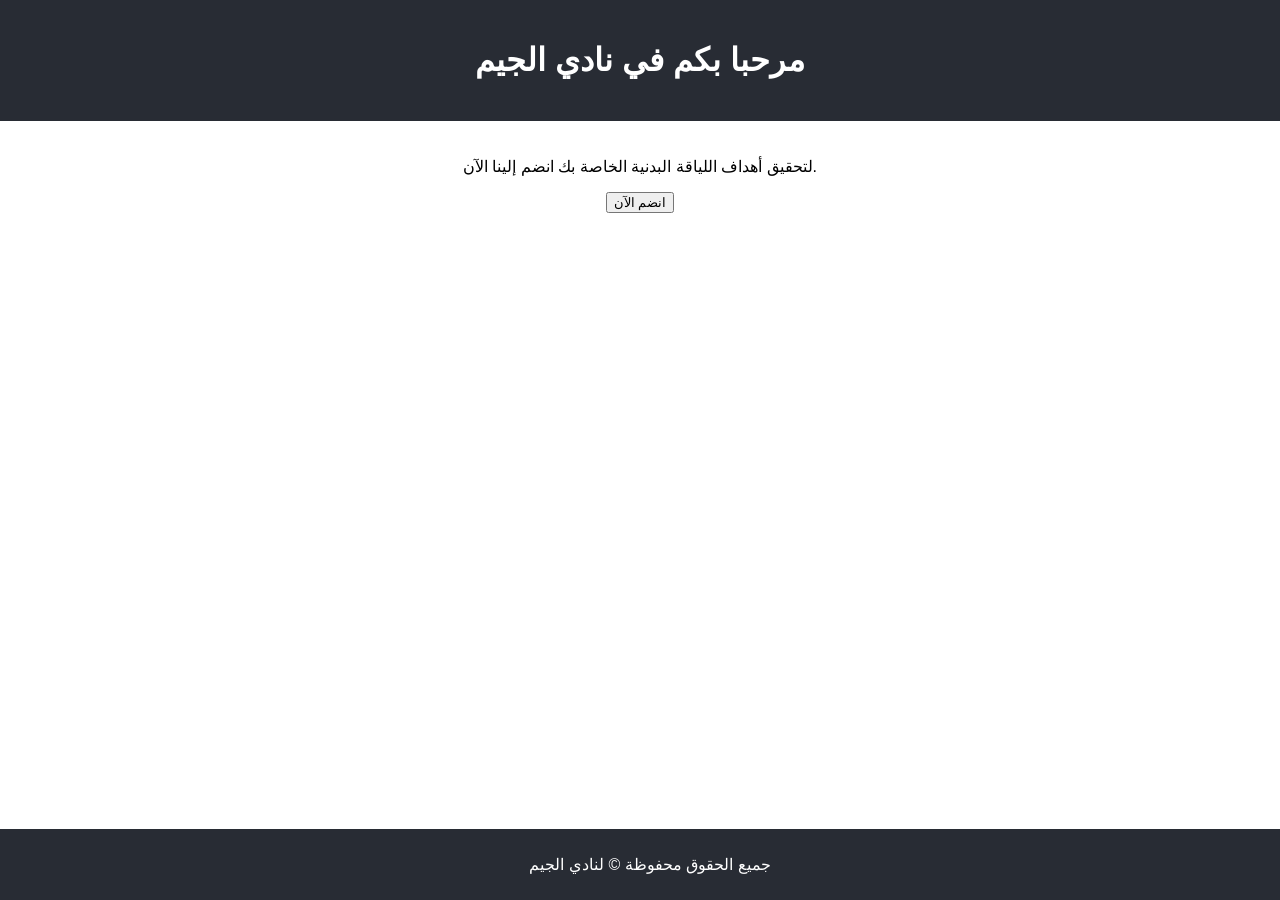
<file: 1.html>
<!DOCTYPE html>
<html lang="en">
<head>
    <meta charset="UTF-8">
    <meta name="viewport" content="width=device-width, initial-scale=1.0">
    <title>Gym Landing Page</title>
    <style>
        body {font-family: Arial, sans-serif; margin: 0; padding: 0;}
        .header {background-color: #282c34; padding: 20px; text-align: center; color: white;}
        .content {padding: 20px; text-align: center;}
        .footer {background-color: #282c34; padding: 10px; text-align: center; color: white; position: fixed; width: 100%; bottom: 0;}
    </style>
</head>
<body>
    <div class="header">
        <h1>مرحبا بكم في نادي الجيم</h1>
    </div>
    <div class="content">
        <p>لتحقيق أهداف اللياقة البدنية الخاصة بك انضم إلينا الآن.</p>
        <button onclick="alert('مرحباً بك في الجيم!')">انضم الآن</button>
    </div>
    <div class="footer">
        <p>جميع الحقوق محفوظة &copy; لنادي الجيم</p>
    </div>
</body>
</html>
</file>
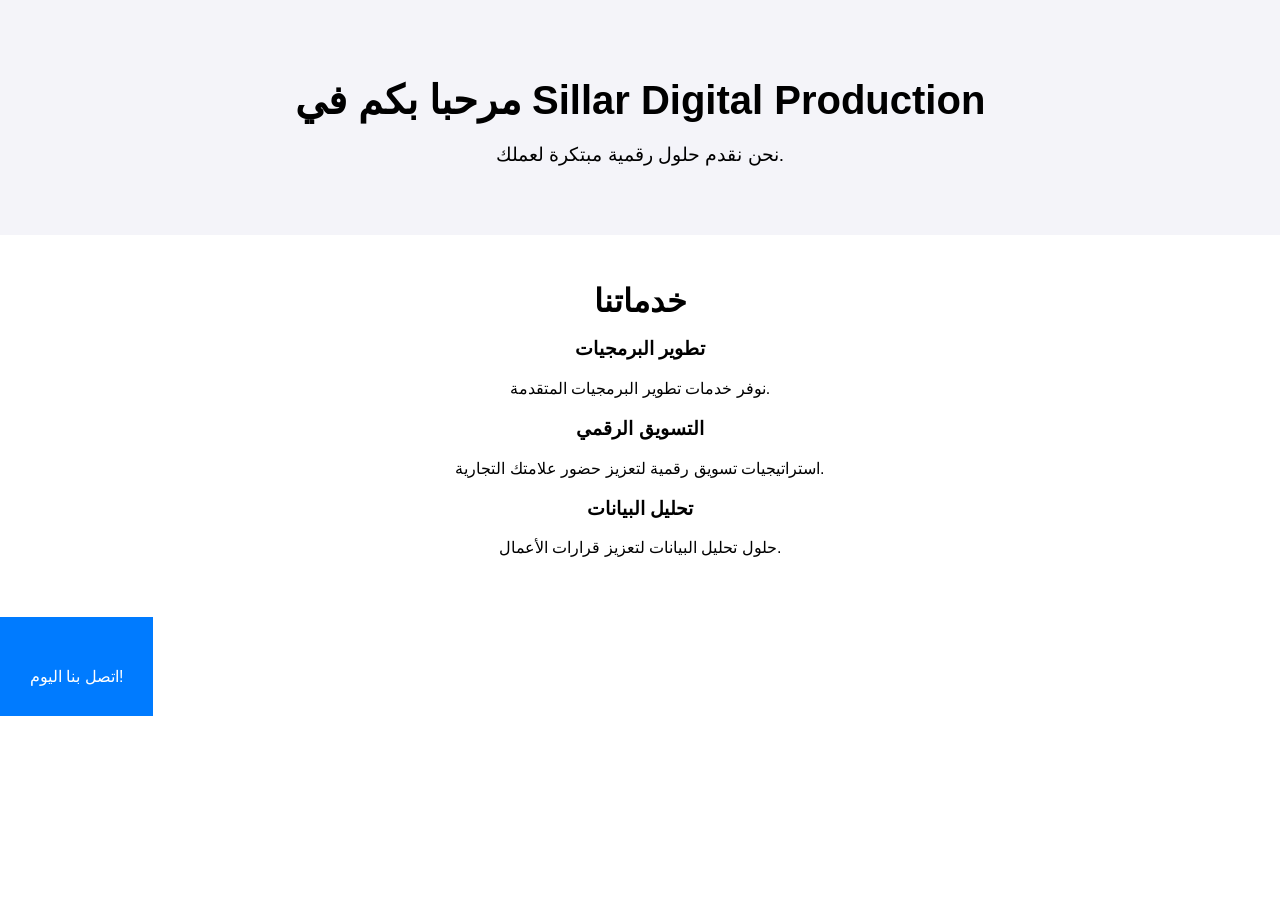
<file: landing2.html>
<!DOCTYPE html>
<html lang="ar">
<head>
    <meta charset="UTF-8">
    <meta name="viewport" content="width=device-width, initial-scale=1.0">
    <title>Sillar Digital Production</title>
    <style>
        body { font-family: Arial, sans-serif; margin: 0; padding: 0; }
        .hero { background-color: #f4f4f9; padding: 50px 20px; text-align: center; }
        .hero h1 { font-size: 2.5em; margin-bottom: 0.5em; }
        .hero p { font-size: 1.2em; }
        .services { background-color: #fff; padding: 20px; text-align: center; }
        .services h2 { font-size: 2em; margin-bottom: 0.5em; }
        .service { margin-bottom: 20px; }
        .cta { background-color: #007bff; color: #fff; padding: 15px; text-align: center; cursor: pointer; text-decoration: none; display: inline-block; margin-top: 20px; }
    </style>
</head>
<body>

<div class="hero">
    <h1>مرحبا بكم في Sillar Digital Production</h1>
    <p>نحن نقدم حلول رقمية مبتكرة لعملك.</p>
</div>

<div class="services">
    <h2>خدماتنا</h2>
    <div class="service">
        <h3>تطوير البرمجيات</h3>
        <p>نوفر خدمات تطوير البرمجيات المتقدمة.</p>
    </div>
    <div class="service">
        <h3>التسويق الرقمي</h3>
        <p>استراتيجيات تسويق رقمية لتعزيز حضور علامتك التجارية.</p>
    </div>
    <div class="service">
        <h3>تحليل البيانات</h3>
        <p>حلول تحليل البيانات لتعزيز قرارات الأعمال.</p>
    </div>
</div>

<div class="cta">
    <a href="#" class="cta">اتصل بنا اليوم!</a>
</div>

</body>
</html>
</file>
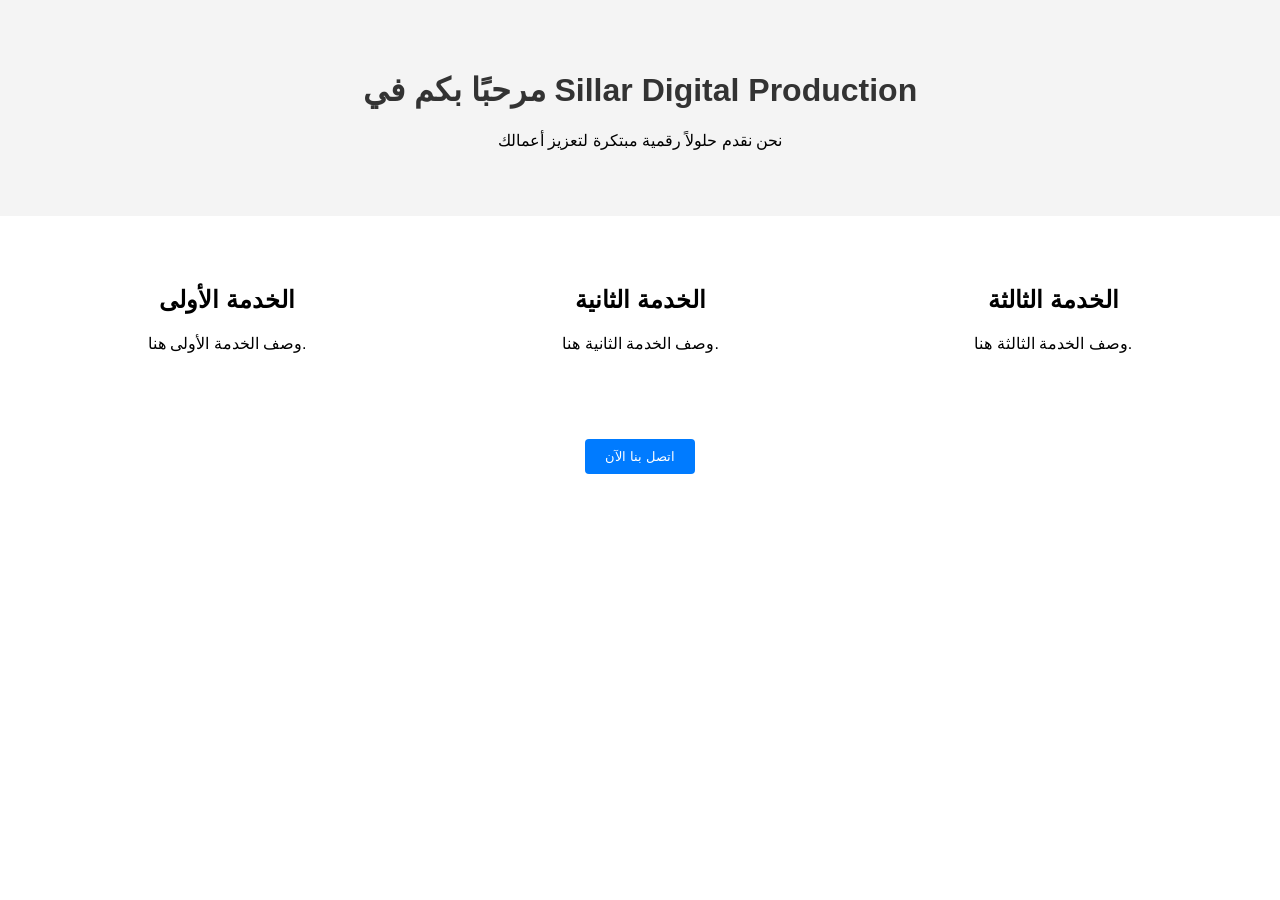
<file: landsam.html>
<!DOCTYPE html>
<html lang="ar">
<head>
    <meta charset="UTF-8">
    <meta name="viewport" content="width=device-width, initial-scale=1.0">
    <title>Sillar Digital Production</title>
    <style>
        body { font-family: Arial, sans-serif; margin: 0; padding: 0; }
        .hero { background-color: #f4f4f4; text-align: center; padding: 50px 20px; }
        .hero h1 { color: #333; }
        .services { display: flex; justify-content: space-around; padding: 50px 20px; background-color: #fff; }
        .service { max-width: 30%; text-align: center; }
        .cta { text-align: center; margin: 20px; }
        .cta button { background-color: #007BFF; color: white; padding: 10px 20px; border: none; border-radius: 4px; cursor: pointer; }
    </style>
</head>
<body>
    <div class="hero">
        <h1>مرحبًا بكم في Sillar Digital Production</h1>
        <p>نحن نقدم حلولاً رقمية مبتكرة لتعزيز أعمالك</p>
    </div>
    <div class="services">
        <div class="service">
            <h2>الخدمة الأولى</h2>
            <p>وصف الخدمة الأولى هنا.</p>
        </div>
        <div class="service">
            <h2>الخدمة الثانية</h2>
            <p>وصف الخدمة الثانية هنا.</p>
        </div>
        <div class="service">
            <h2>الخدمة الثالثة</h2>
            <p>وصف الخدمة الثالثة هنا.</p>
        </div>
    </div>
    <div class="cta">
        <button>اتصل بنا الآن</button>
    </div>
</body>
</html>
</file>
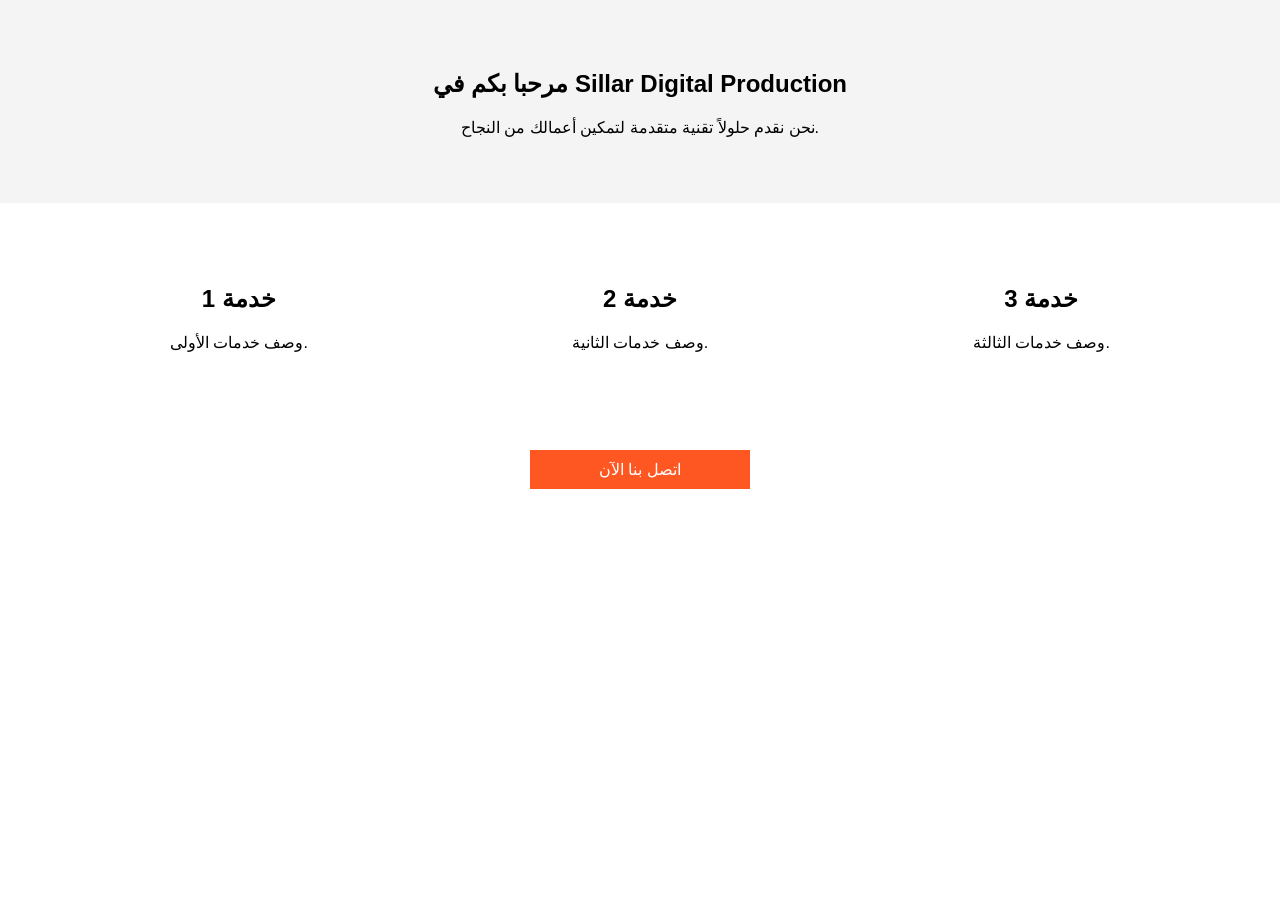
<file: landsam2.html>
<!DOCTYPE html>
<html lang="ar">
<head>
    <meta charset="UTF-8">
    <meta name="viewport" content="width=device-width, initial-scale=1.0">
    <title>Sillar Digital Production</title>
    <style>
        body {font-family: Arial, sans-serif; margin: 0; padding: 0;}
        .hero {background: #f4f4f4; padding: 50px 20px; text-align: center;}
        .services {padding: 50px 20px; text-align: center;}
        .service {display: inline-block; width: 30%; margin: 1%; vertical-align: top;}
        .cta {display: block; width: 200px; margin: 20px auto; padding: 10px; background: #ff5722; color: #fff; text-align: center; text-decoration: none;}
    </style>
</head>
<body>
    <section class="hero">
        <h1>مرحبا بكم في Sillar Digital Production</h1>
        <p>نحن نقدم حلولاً تقنية متقدمة لتمكين أعمالك من النجاح.</p>
    </section>
    <section class="services">
        <div class="service">
            <h2>خدمة 1</h2>
            <p>وصف خدمات الأولى.</p>
        </div>
        <div class="service">
            <h2>خدمة 2</h2>
            <p>وصف خدمات الثانية.</p>
        </div>
        <div class="service">
            <h2>خدمة 3</h2>
            <p>وصف خدمات الثالثة.</p>
        </div>
    </section>
    <a class="cta" href="#">اتصل بنا الآن</a>
</body>
</html>
</file>
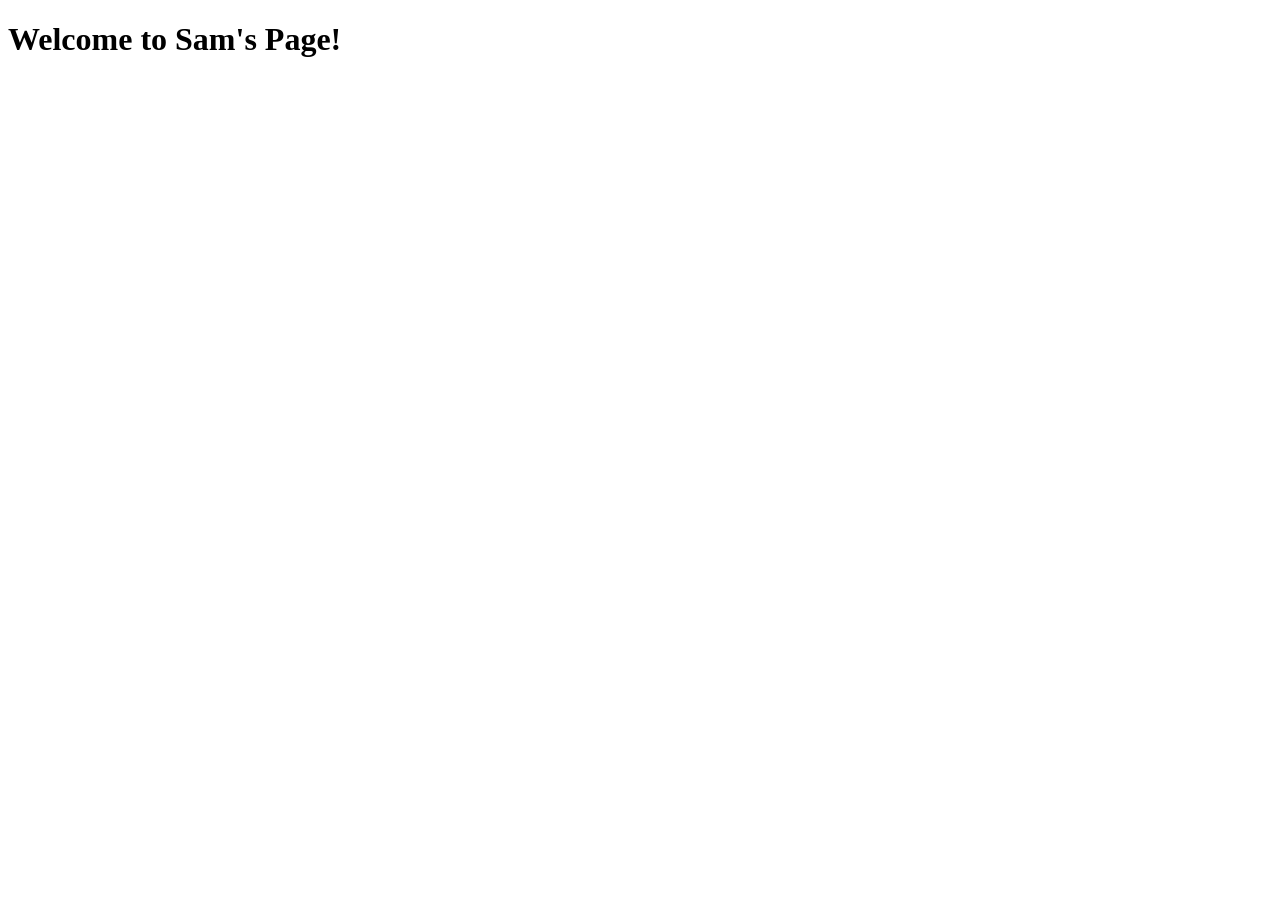
<file: sam.html>
<!DOCTYPE html>
<html lang="en">
<head>
    <meta charset="UTF-8">
    <meta http-equiv="X-UA-Compatible" content="IE=edge">
    <meta name="viewport" content="width=device-width, initial-scale=1.0">
    <title>Welcome</title>
</head>
<body>
    <h1>Welcome to Sam's Page!</h1>
</body>
</html>
</file>
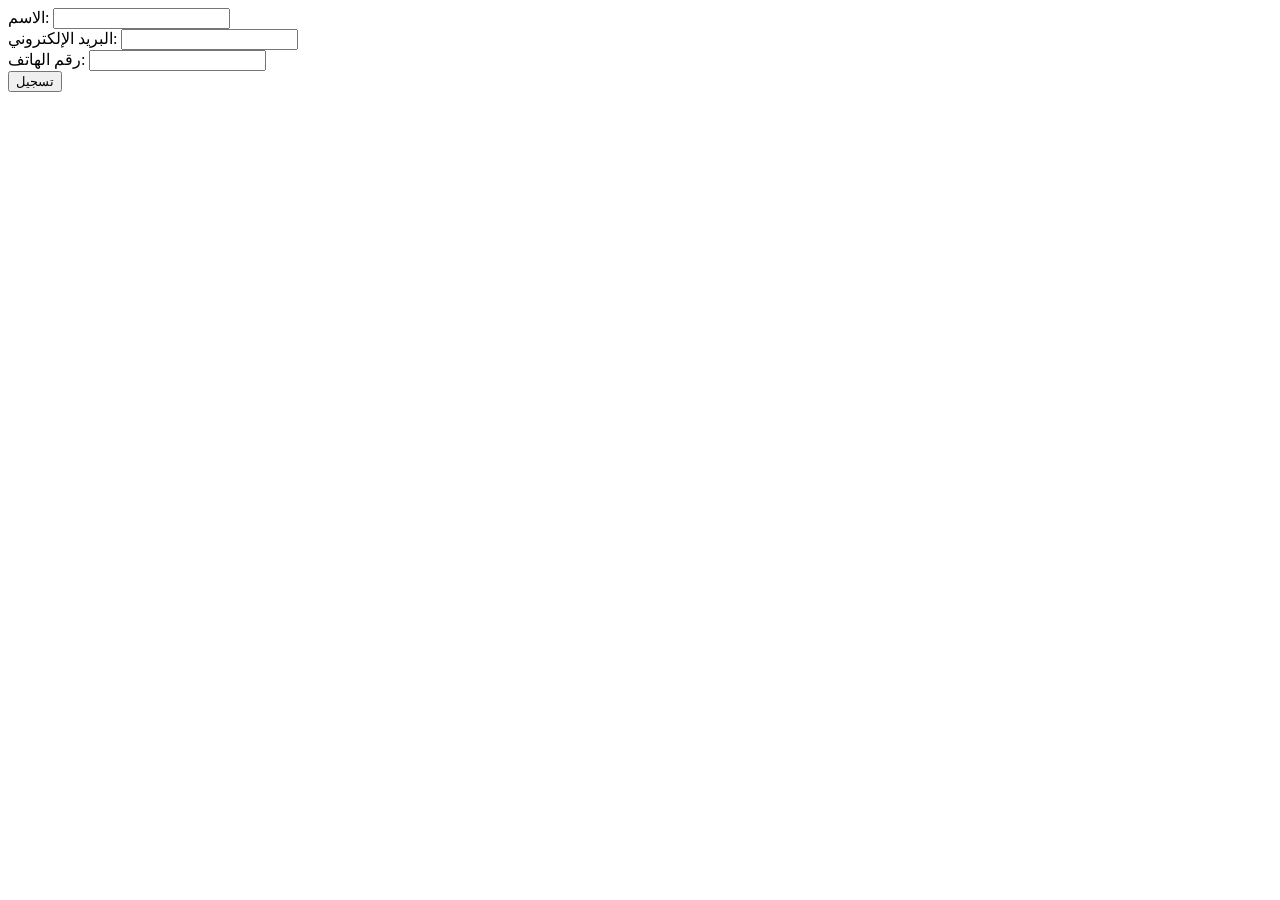
<file: projects/registration_form.html>
<!DOCTYPE html>
<html lang="ar">
<head>
    <meta charset="UTF-8">
    <meta name="viewport" content="width=device-width, initial-scale=1.0">
    <title>نموذج التسجيل</title>
</head>
<body>
    <form action="/submit" method="post">
        <div>
            <label for="name">الاسم:</label>
            <input type="text" id="name" name="name" required>
        </div>
        <div>
            <label for="email">البريد الإلكتروني:</label>
            <input type="email" id="email" name="email" required>
        </div>
        <div>
            <label for="phone">رقم الهاتف:</label>
            <input type="tel" id="phone" name="phone" required>
        </div>
        <button type="submit">تسجيل</button>
    </form>
</body>
</html>
</file>
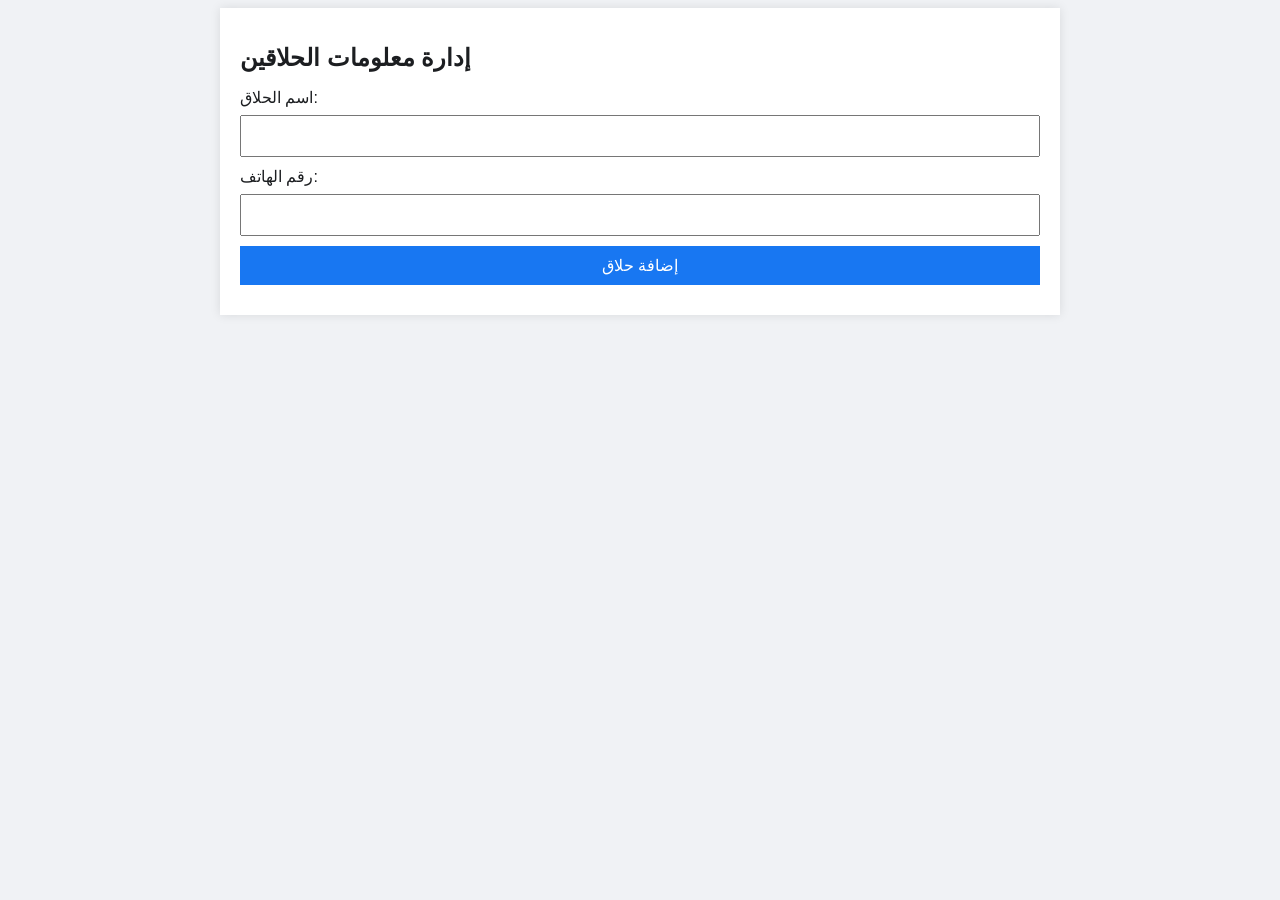
<file: projects/salon_crud.html>
<!DOCTYPE html>
<html lang="ar">
<head>
    <meta charset="UTF-8">
    <meta name="viewport" content="width=device-width, initial-scale=1.0">
    <title>نظام CRUD لصالون حلاقة</title>
    <style>
        body {
            font-family: 'Helvetica Neue', Helvetica, Arial, sans-serif;
            color: #1c1e21;
            background-color: #f0f2f5;
        }
        .container {
            margin: 0 auto;
            padding: 20px;
            max-width: 800px;
            background-color: #ffffff;
            box-shadow: 0 0 10px rgba(0, 0, 0, 0.1);
        }
        h1 {
            font-size: 24px;
            font-weight: bold;
        }
        label {
            display: block;
            margin-bottom: 8px;
        }
        input, button {
            font-size: 16px;
            padding: 10px;
            margin-bottom: 10px;
            width: 100%;
            box-sizing: border-box;
        }
        button {
            background-color: #1877f2;
            color: #ffffff;
            border: none;
            cursor: pointer;
        }
    </style>
</head>
<body>
    <div class="container">
        <h1>إدارة معلومات الحلاقين</h1>
        <form>
            <label for="barber-name">اسم الحلاق:</label>
            <input type="text" id="barber-name" name="barber-name" required>

            <label for="barber-phone">رقم الهاتف:</label>
            <input type="tel" id="barber-phone" name="barber-phone" required>

            <button type="submit">إضافة حلاق</button>
        </form>
    </div>
</body>
</html>
</file>
